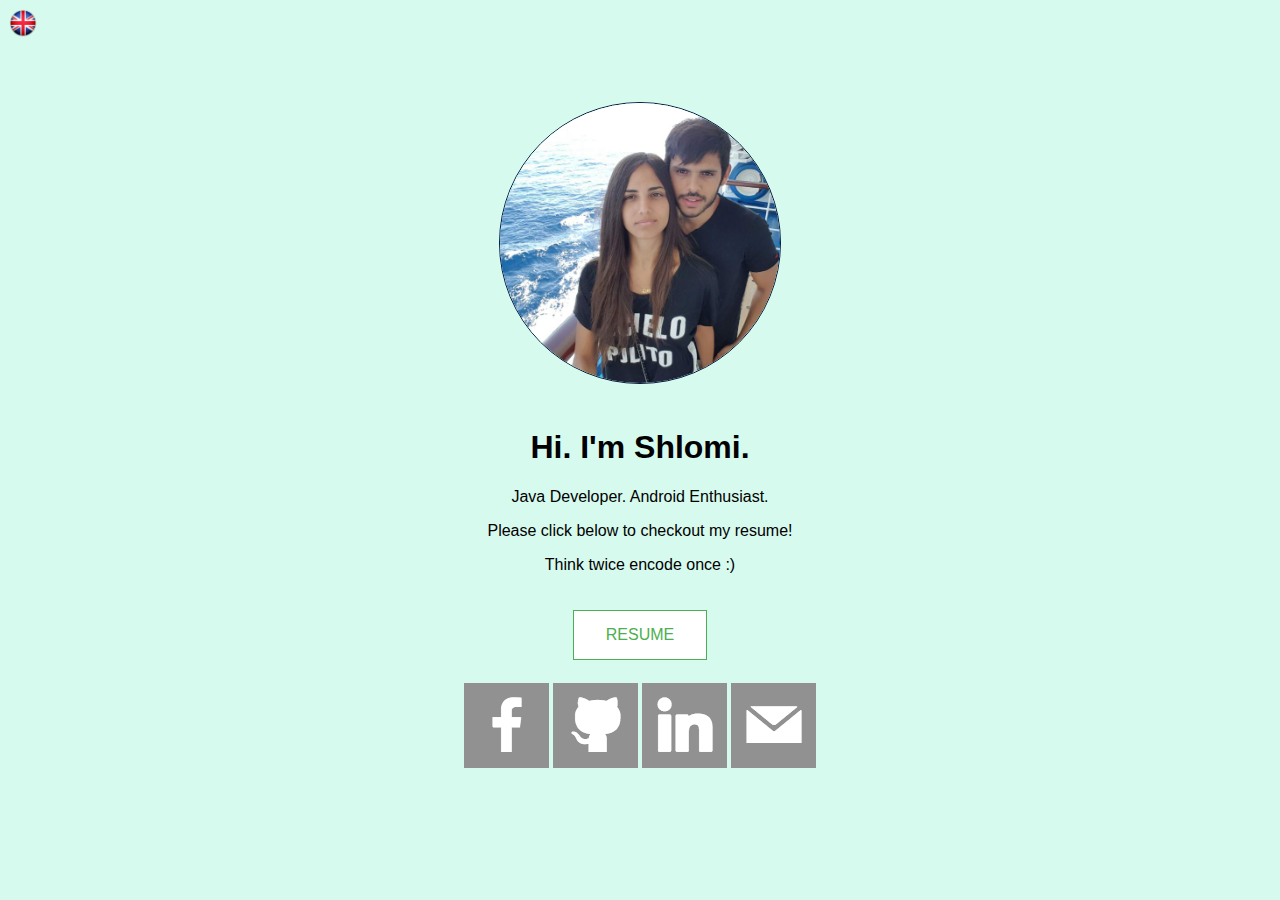
<file: Shlomi Alon/index.html>
<!DOCTYPE html>
<html lang="en-us">
  <head>
    <meta charset="UTF-8">
    <title>Hey there!</title>
    <link rel="shortcut icon" href="stylesheets/Images/welcome.png">
    <meta name="viewport" content="width=device-width, initial-scale=1">
    <link rel="stylesheet" type="text/css" href="stylesheets/styles.css">
    
    <script type = "text/javascript" src="scripts/scripts.js"></script>
    
  </head>
  
  <body bgcolor="D7FAEE" onload="startTimer()">
  
    <div class="language-en">
      <img onclick="document.location.reload();" src="stylesheets/Images/flag-english.png" width="30px" height="30px">  
      <div class="language-he">
        <img onclick="document.location = 'index-he.html';" src="stylesheets/Images/flag-hebrew.png" width="30px" height="30px">  
      </div>
    </div>
    
    
    
      
    <div>
      <img id="img" class="img-circle" src="stylesheets/Images/profile.jpg" style="width:280px; height:280px;">
      
      <h1>Hi. I'm Shlomi.</h1>
      <p>Java Developer. Android Enthusiast.</p>
      <p>Please click below to checkout my resume!</p>
	  <p>Think twice encode once :)</p>
  
      <input type="button" class="button" value="RESUME" onClick="window.open('Files/resume-en.pdf');">
    </div>
  
    <table>
      <tr>
        <td>
          <a href="https://www.facebook.com/profile.php?id=100000170029950" target="_blank">
            <div id="facebook"></div>
          </a>
        </td>
        <td>
          <a href="https://github.com/shlomialon" target="_blank">
            <div id="github"></div>
          </a>
        </td>
        <td>
          <a href="https://il.linkedin.com/in/shlomi-alon" target="_blank">
            <div id="linkedin"></div>
          </a>
        </td>
        <td>
          <a href="https://goo.gl/forms/1dv6BeAipdIwUQs63" target="_blank">
            <div id="email"></div>
          </a>
        </td>
      </tr>
    </table>
    
  </body>

</html>
</file>
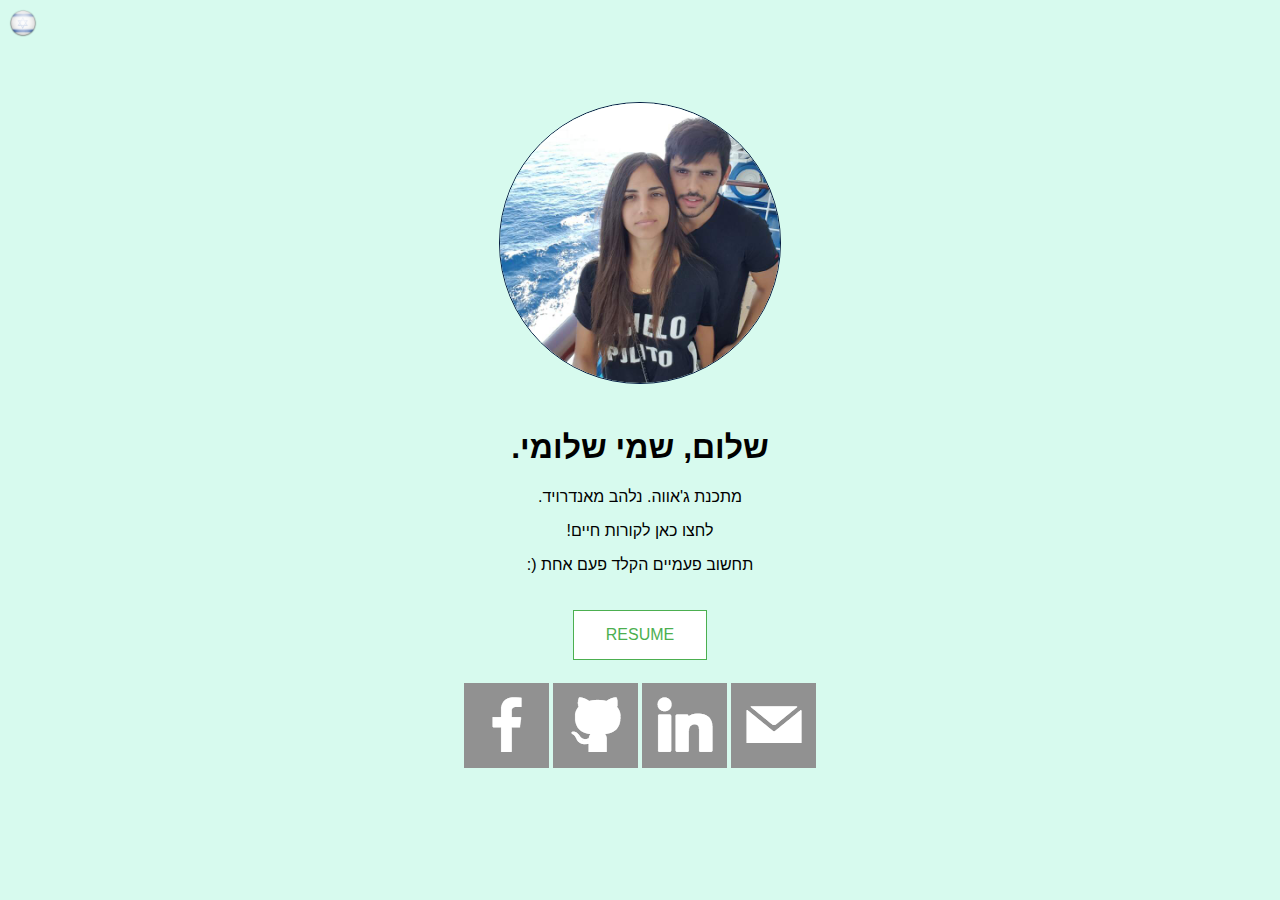
<file: Shlomi Alon/index-he.html>
<!DOCTYPE html>
<html lang="en-us">
  <head>
    <meta charset="UTF-8">
    <title>!ברוכים הבאים</title>
    <link rel="shortcut icon" href="stylesheets/Images/welcome.png">
    <meta name="viewport" content="width=device-width, initial-scale=1">
    <link rel="stylesheet" type="text/css" href="stylesheets/styles.css">
    
    <script type = "text/javascript" src="scripts/scripts.js"></script>
    
  </head>
  
  <body bgcolor="D7FAEE" onload="startTimer()">
  
    <div class="language-en">
      <img onclick="document.location.reload();" src="stylesheets/Images/flag-hebrew.png" width="30px" height="30px">  
      <div class="language-he">
        <img onclick="document.location = 'index.html';" src="stylesheets/Images/flag-english.png" width="30px" height="30px">  
      </div>
    </div>
    
    
    
      
    <div>
      <img id="img" class="img-circle" src="stylesheets/Images/profile.jpg" style="width:280px; height:280px;">
      
      <h1>.שלום, שמי שלומי</h1>
      <p>.מתכנת ג'אווה. נלהב מאנדרויד</p>
      <p>!לחצו כאן לקורות חיים</p>
	  <p> :) תחשוב פעמיים הקלד פעם אחת</p>
  
      <input type="button" class="button" value="RESUME" onClick="window.open('Files/resume-he.pdf');">
    </div>
  
    <table>
      <tr>
        <td>
          <a href="https://www.facebook.com/profile.php?id=100000170029950" target="_blank">
            <div id="facebook"></div>
          </a>
        </td>
        <td>
          <a href="https://github.com/shlomialon" target="_blank">
            <div id="github"></div>
          </a>
        </td>
        <td>
          <a href="https://il.linkedin.com/in/shlomi-alon" target="_blank">
            <div id="linkedin"></div>
          </a>
        </td>
        <td>
          <a href="https://goo.gl/forms/1dv6BeAipdIwUQs63" target="_blank">
            <div id="email"></div>
          </a>
        </td>
      </tr>
    </table>
    
  </body>

</html>
</file>
<file: Shlomi Alon/stylesheets/styles.css>
/* Language Images */
 .language-en {
   position: relative;
   display: inline-block;
 }
 .language-en:hover .language-he { display: block; }
 
 .language-he {
   display: none;
   position: absolute;
   min-width: 30px;
 }
 
 /* Image Circle View */
 .img-circle {
    border-radius: 60%;
    border: 1px solid #021a40;
    margin-top: 60px;
    margin-bottom: 20px;
  }
  
  /* Center text */
  div {
    text-align:  center;
    font-family: sans-serif;
  }
  
  table { margin: auto; }
  
  td { margin: 20px; }
  
  .button {
    background-color: #FFFFFF;
    border: 1px solid #4CAF50;;
    color: #4CAF50;;
    padding: 15px 32px;
    text-align: center;
    text-decoration: none;
    display: inline-block;
    font-size: 16px;
    margin: 20px 2px;
    cursor: pointer;
  }
  .button:hover {
    color: #008000;
    border-color : #008000;
  }
  
  /* Facebook Link */
  #facebook {
    background-image: url('Images/facebook.png');
    width: 85px;
    height: 85px;
  }
  #facebook:hover { background-image: url('Images/facebook_color.png'); }
  
   /* Github Link */
  #github {
    background-image: url('Images/github.png');
    width: 85px;
    height: 85px;
  }
  #github:hover { background-image: url('Images/github_color.png'); }
  
   /* Linkedin Link */
  #linkedin {
    background-image: url('Images/linkedin.png');
    width: 85px;
    height: 85px;
  }
  #linkedin:hover { background-image: url('Images/linkedin_color.png'); }
  
  /* Email Contact Link */
  #email {
    background-image: url('Images/mail.png');
    width: 85px;
    height: 85px;
  }
  #email:hover { background-image: url('Images/mail_color.png'); }
</file>
